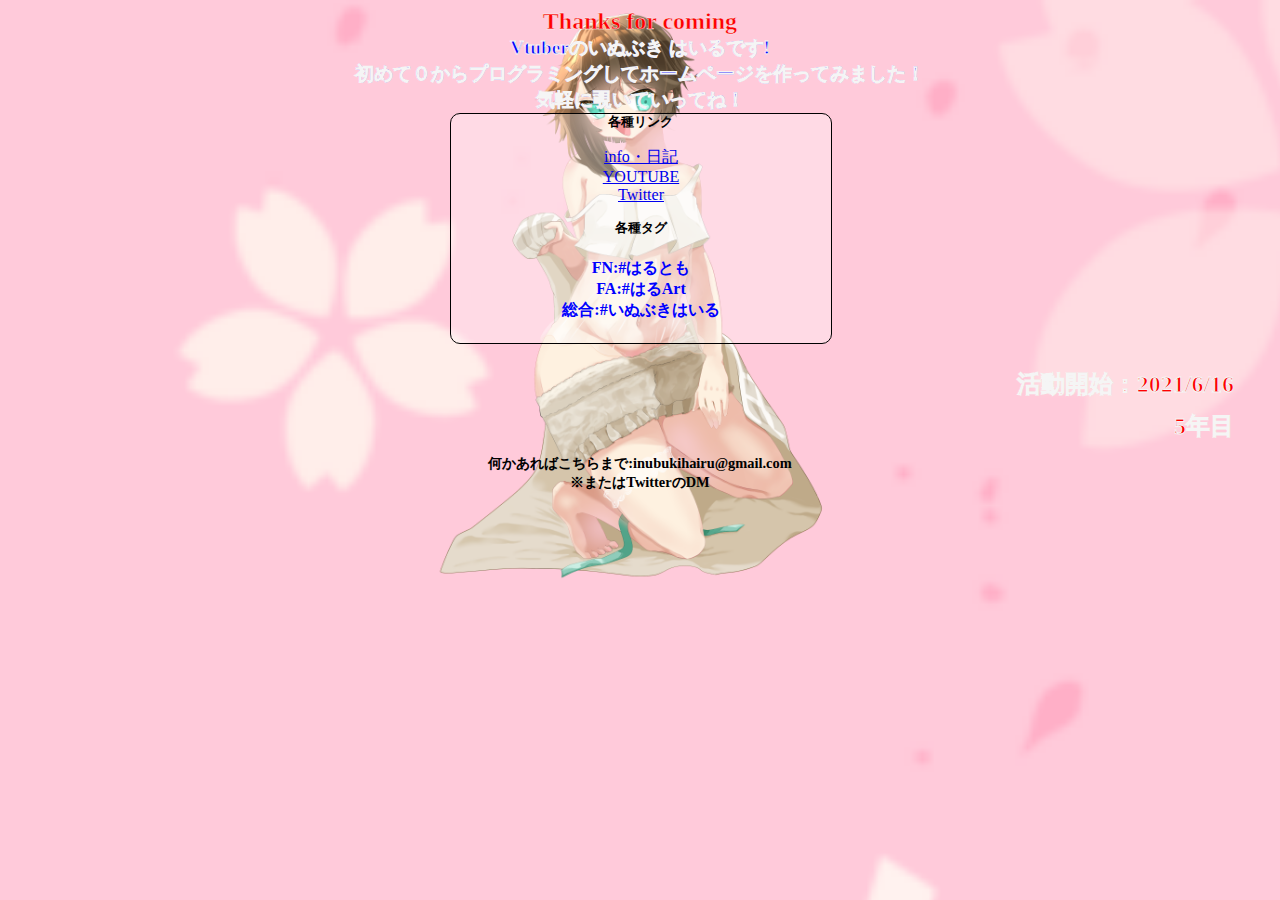
<file: index.html>
<!DOCTYPE html>
<html lang="ja">
<head>
    <meta charset="UTF-8">
    <meta name="viewport" content="width=device-width, initial-scale=1.0">
    <title>ホーム画面</title>
    <!--CSS-->
    <link rel="stylesheet" href="./Home/Home.css">
</head>
<body>
  <h1>Thanks for coming</h1>

  <!--紹介文-->
  <div id = 'profile'>
    <strong>
      Vtuberのいぬぶき はいるです!
      <br>初めて０からプログラミングしてホームページを作ってみました！
      <br>気軽に覗いていってね！
    </strong>
  </div>

  <!--リンク-->
  <div id = "SuperLink">
    <h3 id = 'LinkForm'>各種リンク</h3>
    <p id = "link">
      <a href = "./Diary/Diary.html">info・日記</a>
      <br>
      <a href = "https://youtube.com/@inubukihairu?si=COMb_zSSpzBoXma">YOUTUBE</a>
      <br>
      <a href = "https://x.com/inubukihairu?s=21&t=1zHVrGlz3yOqP13Ke_HeMw">Twitter</a>
      <br>
      <h3 id = 'LinkForm'>各種タグ</h3>
      <h4>
        FN:#はるとも
        <br>FA:#はるArt
        <br>総合:#いぬぶきはいる
      </h4>
    </p>
  </div>

  <!--活動歴-->
  <div id = 'count'>
    <script src = "./Home/Home.js"></script>
    <script>
        const insertC = document.querySelector('#count');
        insertC.insertAdjacentHTML('beforebegin', "<h2>活動開始：" + firstTime + "</h2>");
        insertC.insertAdjacentHTML('beforebegin', "<h2>" + middle.year + "</h2>");
    </script>
  </div>

  <!--メール-->
  <div id = 'mail'>
    <h3>
      何かあればこちらまで:inubukihairu@gmail.com
      <br>※またはTwitterのDM
    </h3>
  </div>

  <!--JS無効時-->
  <noscript>
    JavaScriptが有効ではありません
  </noscript>
</body>
</html>
</file>
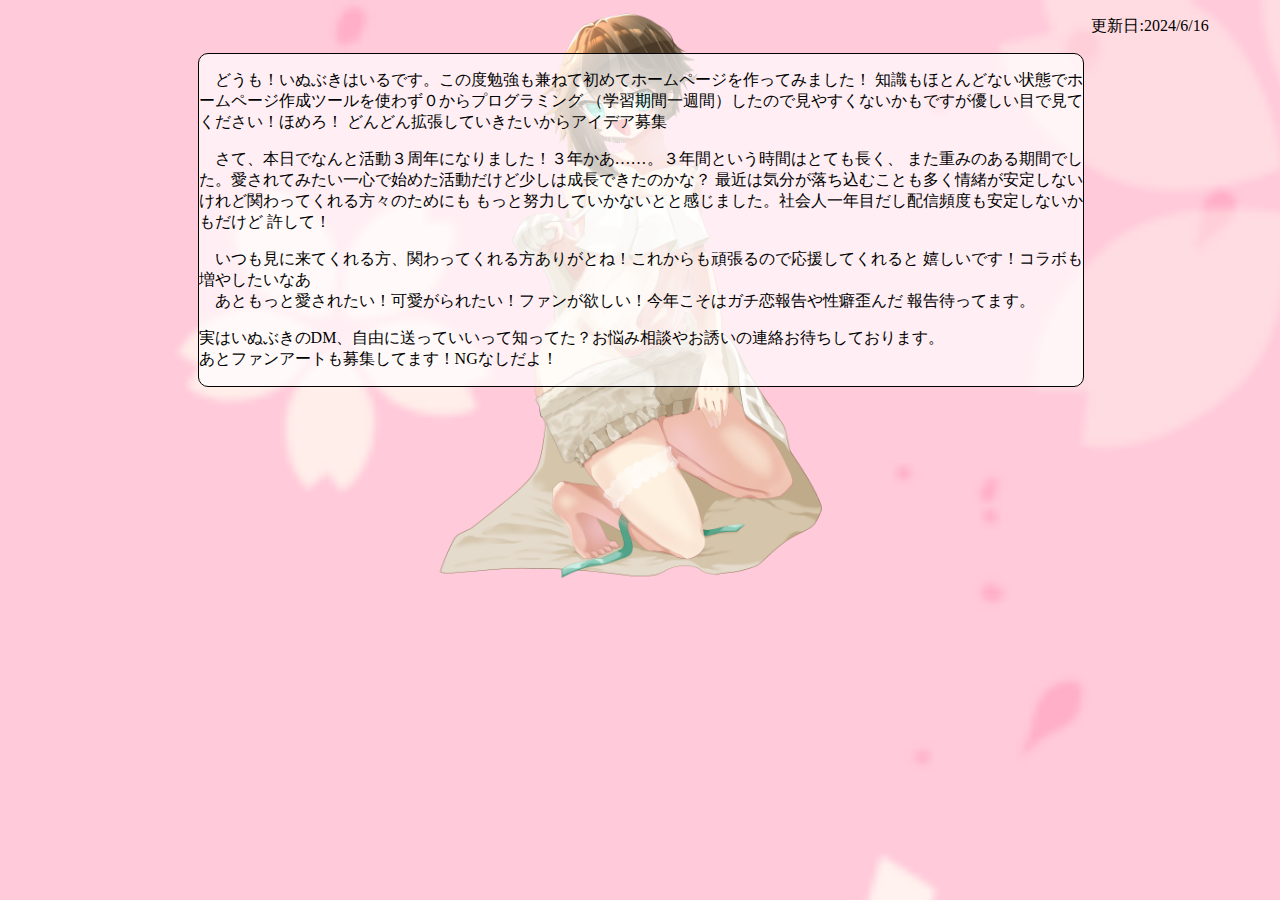
<file: Diary/Diary.html>
<!DOCTYPE html>
<html lang="ja">
<head>
    <meta charset="UTF-8">
    <meta name="viewport" content="width=device-width, initial-scale=1.0">
    <title>Diary</title>
    <!--CSS-->
    <link rel="stylesheet" href="Diary.css">
</head>
<body>
    <div id = "date">
        <p>更新日:2024/6/16</p>
    </div>
    <div id = "info">
        <p>
            　どうも！いぬぶきはいるです。この度勉強も兼ねて初めてホームページを作ってみました！
            知識もほとんどない状態でホームページ作成ツールを使わず０からプログラミング
            （学習期間一週間）したので見やすくないかもですが優しい目で見てください！ほめろ！
            どんどん拡張していきたいからアイデア募集
        </p>
        <p>
            　さて、本日でなんと活動３周年になりました！３年かあ……。３年間という時間はとても長く、
            また重みのある期間でした。愛されてみたい一心で始めた活動だけど少しは成長できたのかな？
            最近は気分が落ち込むことも多く情緒が安定しないけれど関わってくれる方々のためにも
            もっと努力していかないとと感じました。社会人一年目だし配信頻度も安定しないかもだけど
            許して！
        </p>
        <p>
            　いつも見に来てくれる方、関わってくれる方ありがとね！これからも頑張るので応援してくれると
            嬉しいです！コラボも増やしたいなあ
            <br>　あともっと愛されたい！可愛がられたい！ファンが欲しい！今年こそはガチ恋報告や性癖歪んだ
            報告待ってます。
        </p>
        <p>
            実はいぬぶきのDM、自由に送っていいって知ってた？お悩み相談やお誘いの連絡お待ちしております。
            <br>あとファンアートも募集してます！NGなしだよ！
        </p>
    </div>

    <!--JS無効時-->
    <noscript>
      JavaScriptが有効ではありません
    </noscript>
</body>
</html>
</file>
<file: Home/Home.css>
@font-face {
    font-family: 'Kaushan Script';
    font-style: normal;
    font-weight: 400;
    src: url(https://themes.googleusercontent.com/static/fonts/kaushanscript/v1/qx1LSqts-NtiKcLw4N03IFhlQWQpSCpzb2Peu3I-Q34.woff) format('woff');
}

@media screen and (max-width:480px) {
    main {
  	    width: 100%;
	}
}

html
{
    max-height: 100px;
    min-height: 100px;
}

body
{
    position:relative;
    background-position: center center;
    background-image:url("../img/character.png"),
                     url("../img/sakura.png");  
	background-repeat: no-repeat;
	background-position: top;  
    background-size: 32%,
                     620%; 
} 

@media (max-width: 768px)
{
    body
    {
        background-position: center center;
        background-image:url("../img/character.png"),
                         url("../img/sakura.png");  
	    background-repeat: no-repeat;
	    background-position: top;  
        background-size: 120%,
                         620%; 
    }
} 

h1 
{
    font-size: 150%;
    font-family:'Kaushan Script';
    color:red;
    text-align: center;
    margin:0;
    padding:0;
    -webkit-text-stroke-width: 0.4px;
    -webkit-text-stroke-color: whitesmoke;
}

h2
{
    bottom:0;
    font-size:150%;
    color:red;
    text-align: right;
    line-height: 30px;
    padding-right: 2%;
    margin: 1%;
    -webkit-text-stroke-width: 1px;
    -webkit-text-stroke-color: whitesmoke;
}

h3
{
    font-size:100%;
    margin:0;
}

h4
{
    text-align: center;
    color: blue;
}

#profile 
{
    font-size:120%;
    color: blue;
    text-align: center;
    margin-bottom: 3%;
    margin: 0%;
    -webkit-text-stroke-width: 0.8px;
    -webkit-text-stroke-color: whitesmoke;
}

#LinkForm
{
    font-size:80%;
    text-align: center;
}

#SuperLink
{
    width: 30%;
    height: 250%;
    border: 1px solid #000000;
    border-radius: 10px;
    background-color:rgba(255, 255, 255, 30%);
    margin-left: 35%;
    margin-bottom: 2%;
}

#link
{
    font-size:100%;
    text-align: center;
}

#mail
{
    font-size:90%;
    width:100%;
    text-align: center;
}

#count
{
    position: absolute;
    bottom:0;
    font-size:100%;
    width:100%;
    text-align: center;
    margin-bottom: 5%;
}
</file>
<file: Diary/Diary.css>
@font-face {
    font-family: 'Kaushan Script';
    font-style: normal;
    font-weight: 400;
    src: url(https://themes.googleusercontent.com/static/fonts/kaushanscript/v1/qx1LSqts-NtiKcLw4N03IFhlQWQpSCpzb2Peu3I-Q34.woff) format('woff');
  }

  @media screen and (max-width:480px) {

	/*　この位置に記述する　*/
	main {
		width: 100%;
	}

}

html
{
    max-height: 100px;
    min-height: 100px;
}

body
{
    position:relative;
    background-position: center center;
    background-image:url("../img/character.png"),
                     url("../img/sakura.png");  
	background-repeat: no-repeat;
	background-position: top;  
    background-size: 32%,
                     620%; 
} 

@media (max-width: 768px)
{
    body
    {
        background-position: center center;
        background-image:url("../img/character.png"),
                         url("../img/sakura.png");  
	    background-repeat: no-repeat;
	    background-position: top;  
        background-size: 120%,
                         620%; 
    }
} 

#date
{
    text-align: right;
    font-size: 100%;
    margin-right: 5%;
}

#info
{
    width: 70%;
    height: 250%;
    border: 1px solid #000000;
    border-radius: 10px;
    background-color:rgba(255, 255, 255, 70%);
    margin-left: 15%;
    margin-right: 15%;
}
</file>
